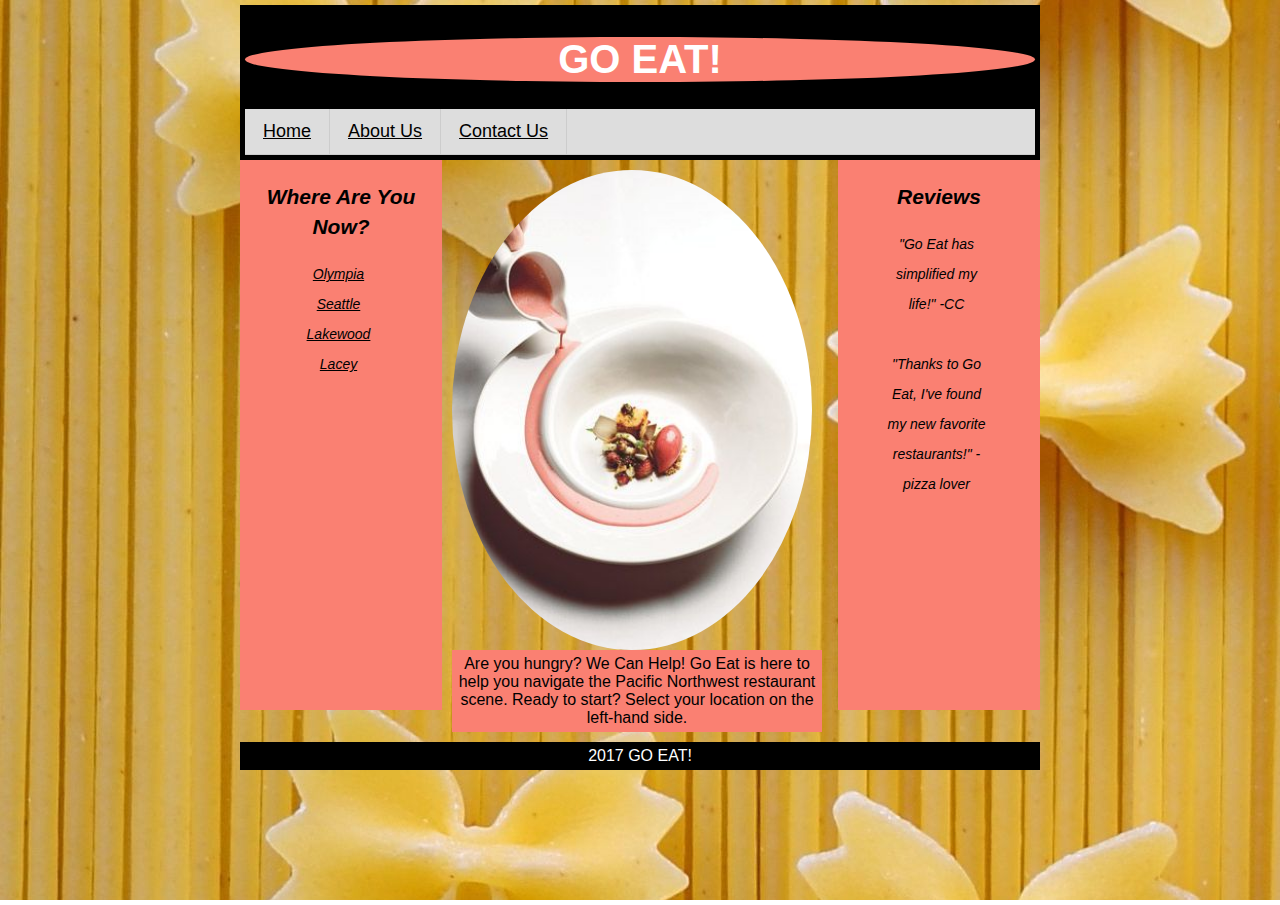
<file: index.html>
<!DOCTYPE html>
<html>
  <head>
<!--This is where I can give instructions to the browser.-->
    <title>Go Eat</title>
    <link rel="stylesheet" href="index.css">
  </head>
  <body>
<!-- This is what the user sees -->
<header>
  <h1>GO EAT!</h1>
  <nav>
    <ul>
      <li>
        <a href="index.html">Home</a>
      </li>
      <li>
        <a href="about.html">About Us</a>
      </li>
      <li>
        <a href="contact.html">Contact Us</a>
      </li>
    </ul>
  </nav>
</header>

<div id="container">
  <aside class="left">
    <h2>Where Are You Now?</h2>
    <ul>
      <li>
        <a href="oly.html" target="_blank" class="olympia">Olympia</a>
      </li>
      <li>
        <a href="https://seattle.com/restaurants" target="_blank">Seattle</a>
      <li>
        <a href="https://www.opentable.com/oh/lakewood-restaurants" target="_blank">Lakewood</a>
      </li>
      <li>
        <a href="https://www.tripadvisor.com/Restaurants-g58549-Lacey_Washington.html" target="_blank">Lacey</a>
    </ul>
  </aside>

 <section>
    <img src="FancyPlate.jpg" class="plate">
    <p id="hungry">
      Are you hungry? We Can Help! Go Eat is here to help you navigate the Pacific Northwest restaurant scene. Ready to start? Select your location on the left-hand side.
    </p>

 </section>
  <aside class="right">
    <h2>Reviews</h2>
      <ul>
        <li>"Go Eat has simplified my life!" -CC</li>
        <br/>
        <li>"Thanks to Go Eat, I've found my new favorite restaurants!" -pizza lover
  </aside>
</div>
<footer>2017 GO EAT!</footer>
  </body>
</html>
</file>
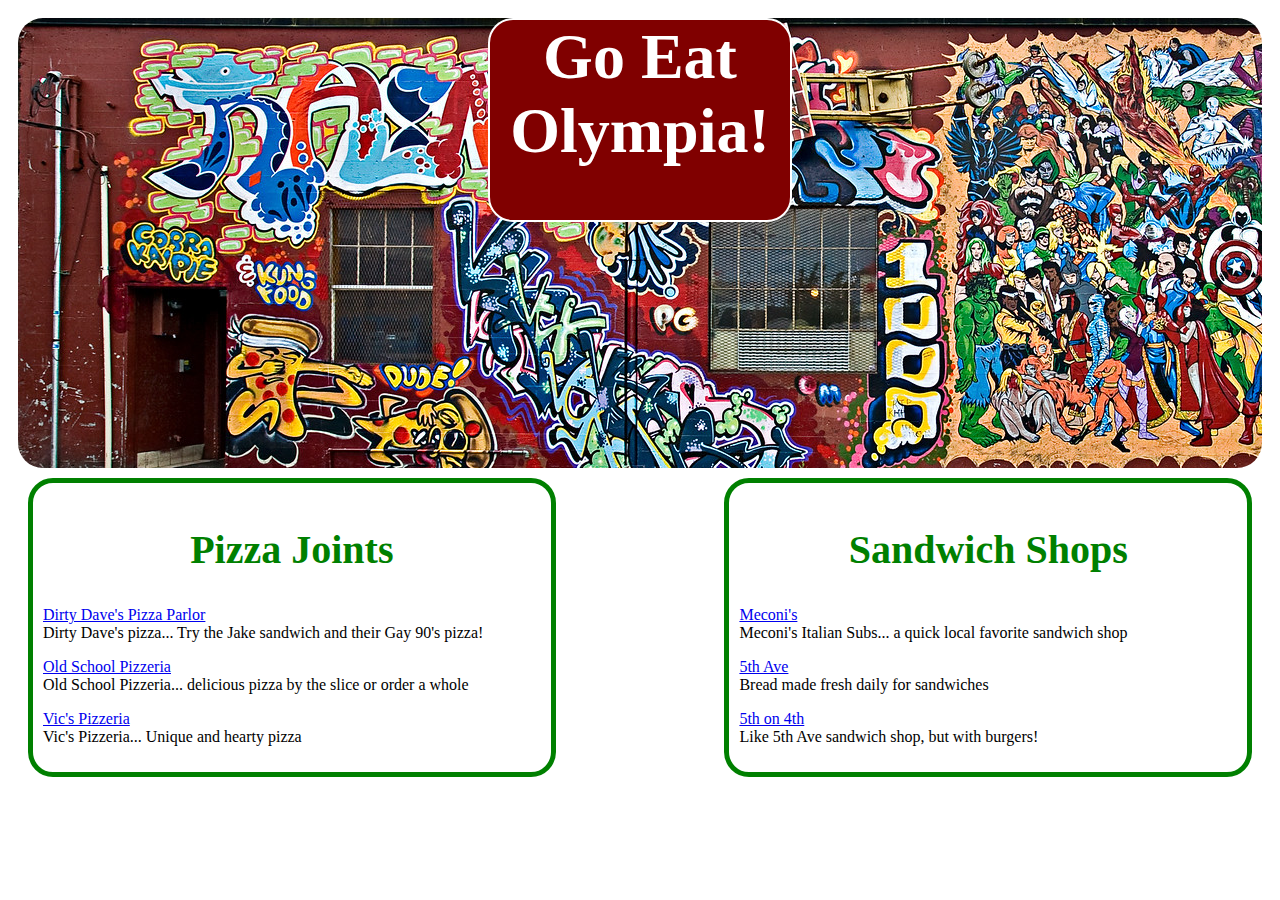
<file: oly.html>
<!DOCTYPE html>
<html>
  <head>
    <!-- This is where I can give instructions to the browser -->
    <title>Go Eat Olympia!</title>
    <link rel="stylesheet" href="oly.css">
  </head>
  <body>

<!-- This is what the user sees -->
  <header>
    <!-- <div class="oldschool"> -->
      <div class="box">
         <h1>Go Eat Olympia!</h1>
      </div>
    <!-- </div> -->
  </header>
  <section id="left">
    <h2>Pizza Joints</h2>
    <p><a href="http://www.dirtydavespizza.com/">Dirty Dave's Pizza Parlor</a>
    <br/>
    Dirty Dave's pizza... Try the Jake sandwich and their Gay 90's pizza!
    </p>
    <p><a href="http://www.oldschool-pizzeria.com/">Old School Pizzeria</a>
    <br/>
    Old School Pizzeria... delicious pizza by the slice or order a whole
    </p>
    <p><a href="http://vicspizzaoly.com/">Vic's Pizzeria</a>
    <br/>
    Vic's Pizzeria... Unique and hearty pizza
    </p>
  </section>
  <section id="right">
    <h2>Sandwich Shops</h2>
    <p><a href="http://www.meconissubs.com/">Meconi's</a>
    <br/>
    Meconi's Italian Subs... a quick local favorite sandwich shop
    </p>
    <p><a href="http://5thavesandwich.com/">5th Ave</a>
    <br/>
    Bread made fresh daily for sandwiches
    </p>
    <p><a href="https://www.facebook.com/pages/5th-on-4th/">5th on 4th</a>
    <br/>
    Like 5th Ave sandwich shop, but with burgers!
    </p>
  </section>
  </body>
</html>
</file>
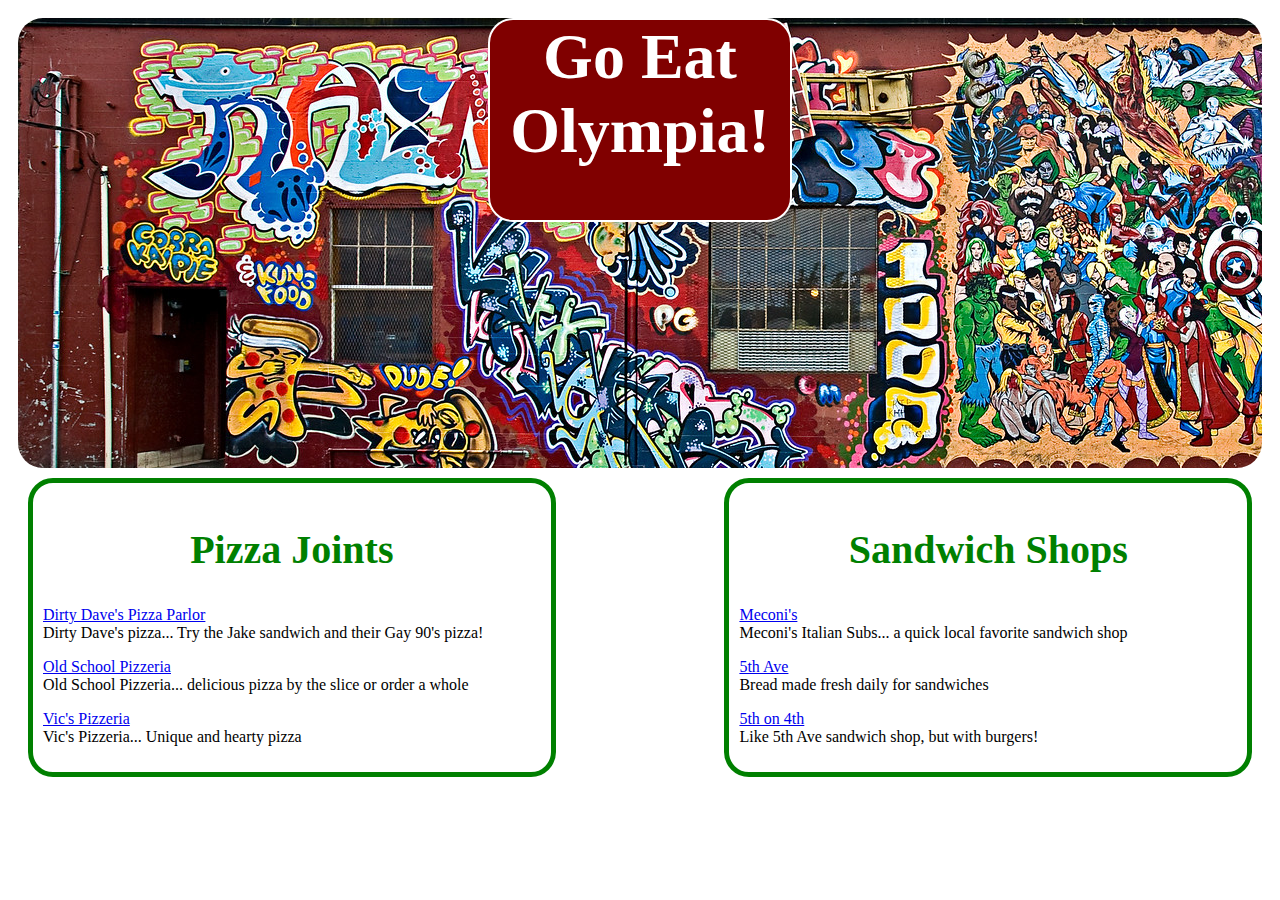
<file: oly.index.html>
<!DOCTYPE html>
<html>
  <head>
    <!-- This is where I can give instructions to the browser -->
    <title>Go Eat Olympia!</title>
    <link rel="stylesheet" href="oly.index.css">
  </head>
  <body>

<!-- This is what the user sees -->
  <header>
    <!-- <div class="oldschool"> -->
      <div class="box">
         <h1>Go Eat Olympia!</h1>
      </div>
    <!-- </div> -->
  </header>
  <section id="left">
    <h2>Pizza Joints</h2>
    <p><a href="http://www.dirtydavespizza.com/">Dirty Dave's Pizza Parlor</a>
    <br/>
    Dirty Dave's pizza... Try the Jake sandwich and their Gay 90's pizza!
    </p>
    <p><a href="http://www.oldschool-pizzeria.com/">Old School Pizzeria</a>
    <br/>
    Old School Pizzeria... delicious pizza by the slice or order a whole
    </p>
    <p><a href="http://vicspizzaoly.com/">Vic's Pizzeria</a>
    <br/>
    Vic's Pizzeria... Unique and hearty pizza
    </p>
  </section>
  <section id="right">
    <h2>Sandwich Shops</h2>
    <p><a href="http://www.meconissubs.com/">Meconi's</a>
    <br/>
    Meconi's Italian Subs... a quick local favorite sandwich shop
    </p>
    <p><a href="http://5thavesandwich.com/">5th Ave</a>
    <br/>
    Bread made fresh daily for sandwiches
    </p>
    <p><a href="https://www.facebook.com/pages/5th-on-4th/">5th on 4th</a>
    <br/>
    Like 5th Ave sandwich shop, but with burgers!
    </p>
  </section>
  </body>
</html>
</file>
<file: index.css>
html {
      height: 100%;
      background: url("pastabig.jpg") fixed;
    }
    body {
       font-family: Helvetica, sans-serif;
       width: 800px;
       margin: 0 auto;
       padding-top: 5px;
       height: 100%;
       display: block;
       /*background-color: #F2AD2C ;*/

   }
    header {
        background-color: black;
        color: white;
        text-align: center;
        padding: 5px;
        font-size: 20px;
        display: block;
        width: 790px;

   }
    h1 {
      border-radius: 50%;
      width: 100%;
      background-color: salmon;
    }
    p {
        display: block;
        background-color: salmon;
        margin: 0;
        border-radius: 50%
        padding: 5px;
        text-align: center;
    }
    #hungry {
      background-color: salmon;
      width: 100%;
      margin: 10 40 10 40;
      padding: 5px;
    }
    img {
        display: block;
        margin: auto;
        width: 40%;
        border-radius: 50%;
        height: 30%;
    }
    .plate {
        width: 100%;

   }
    nav {
        font-size: 18px;
        float: center;
        text-align: center;

   }
    nav ul {
        background-color: #dddddd ;
        height: 45px;
        width: 100%;
        padding: 0px;
        margin: 0 auto;
        float: center;
        border-bottom: 1px solid #cccccc ;
        list-style-type: none;
    }
    nav li {
        float: left;
    }
    nav li a {
        display: block;
        height: 25px;
        border-right: 1px solid #cccccc ;
        padding: 12px 18px 8px 18px;
        vertical-align: middle;
    }
    a {
        color: black;
    }
    section {
        width: 45%;
        display: inline-block;
        float: left;
        padding:10px;
    }
    aside ul {
      /*text-align: center;*/
      list-style-type: none;
    }
    footer {
        width: 790px;
        background-color:black;
        color:white;
        text-align:center;
        clear: both;
        padding:5px;
        display: block;
  }
.left {
    line-height:30px;
    background-color:salmon;
    min-height:100%;
    width:24%;
    display: inline-block;
    vertical-align: top;
    padding:5px;
    font-size: 14px;
    text-align: center;
    float: left;
    font-style: italic;
    border: 5px;
  }
  .left li {
    margin-right: 45px;
  }
  .right {
      line-height:30px;
      background-color:salmon;
      min-height:100%;
      width:24%;
      display: inline-block;
      vertical-align: top;
      padding:5px;
      font-size: 14px;
      text-align: center;
      float: right;
      font-style: italic;
      border: 5px;
    }
    .right li {
      margin-right: 45px
    }
    #container {
      width: 100%;
      height: 60%;
    }
</file>
<file: oly.css>
body {
  /*comment*/
      font-family: "Comic Sans MS", cursive;
      padding: 10px;
}
header {
  background-image: url("./os.jpg");
  background-repeat: no-repeat;
  border-radius: 25px;
  width: 100%;
  height: 450px;
}
.box {
  display: block;
  margin: auto;
  width: 300px;
  height: 200px;
  border: 2px solid;
  border-color: white;
  border-radius: 25px;
  background-color: maroon;
}
h1 {
      text-align: center;
      font-family: "Comic Sans MS", cursive;
      color: White;
      font-size: 400%;
      display: block;
      margin: auto;
      width: 300px;
      height: 100px;
}
a.link {
  display: block;
  font-size: 16px;
  font-weight: bold;
    color: blue;
}

a:visited {
    color:  blue;
    font-weight: bold;
}
a:hover {
    color: maroon;
    font-weight: bold;
}
h2 {
  color: green;
  text-align: center;
  font-size: 250%;
}
#left {
  border: 5px solid;
  border-color: green;
  border-radius: 25px;
  float:left;
  width:40%;
  padding:10px;
  margin: 10px;
}
#right {
  border: 5px solid;
  border-color: green;
  border-radius: 25px;
  float:right;
  width:40%;
  padding:10px;
  margin: 10px;
}
</file>
<file: oly.index.css>
body {
      font-family: "Comic Sans MS", cursive;
      padding: 10px;
}
header {
  background-image: url("os.jpg");
  background-repeat: no-repeat;
  border-radius: 25px;
  width: 100%;
  height: 450px;
}
.box {
  display: block;
  margin: auto;
  width: 300px;
  height: 200px;
  border: 2px solid;
  border-color: white;
  border-radius: 25px;
  background-color: maroon;
}
h1 {
      text-align: center;
      font-family: "Comic Sans MS", cursive;
      color: White;
      font-size: 400%;
      display: block;
      margin: auto;
      width: 300px;
      height: 100px;
}
a.link {
  display: block;
  font-size: 16px;
  font-weight: bold;
    color: blue;
}

a:visited {
    color:  blue;
    font-weight: bold;
}
a:hover {
    color: maroon;
    font-weight: bold;
}
h2 {
  color: green;
  text-align: center;
  font-size: 250%;
}
#left {
  border: 5px solid;
  border-color: green;
  border-radius: 25px;
  float:left;
  width:40%;
  padding:10px;
  margin: 10px;
}
#right {
  border: 5px solid;
  border-color: green;
  border-radius: 25px;
  float:right;
  width:40%;
  padding:10px;
  margin: 10px;
}
</file>
